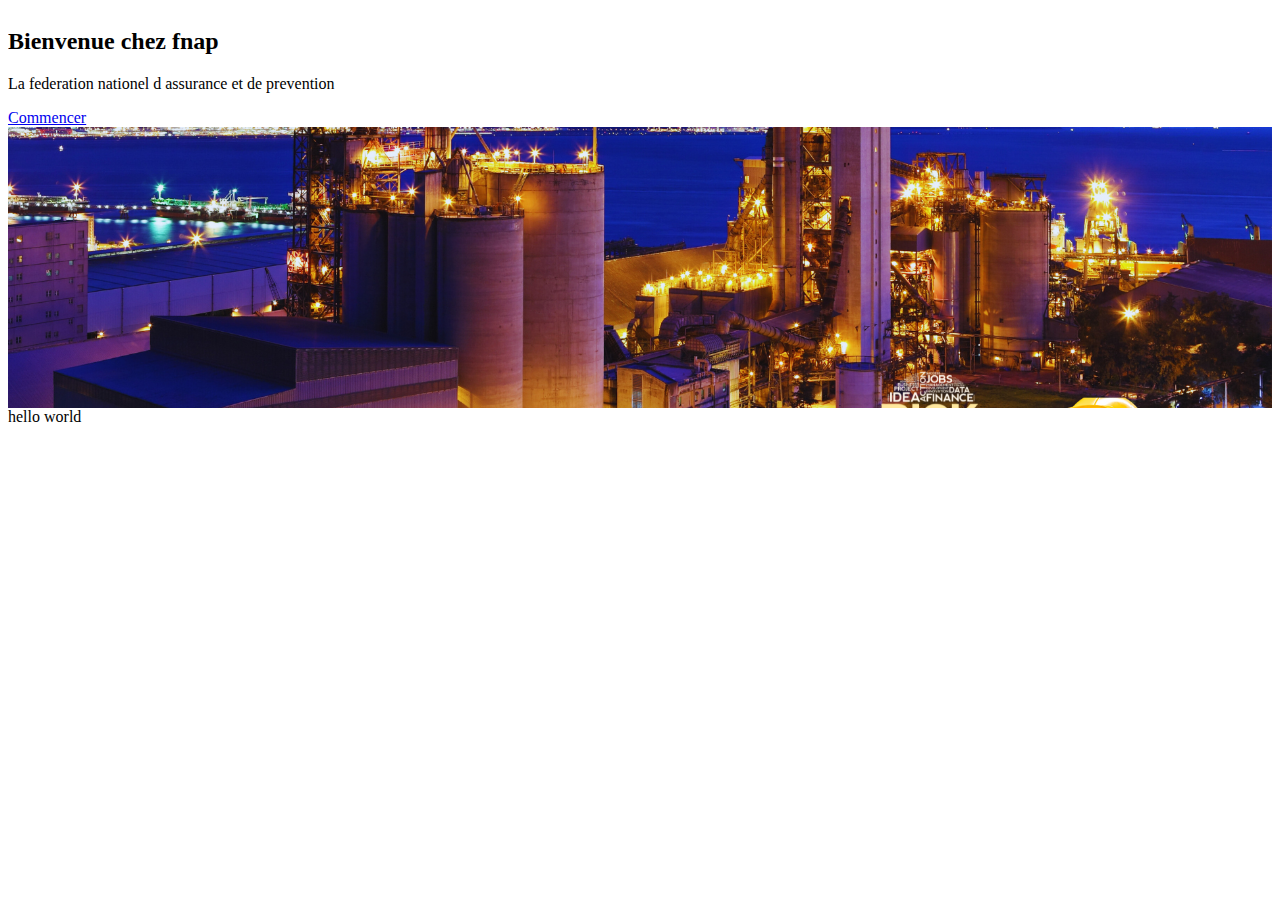
<file: index.html>
<!DOCTYPE html>
<html lang="en">
<head>
    <meta charset="UTF-8">
    <meta name="viewport" content="width=device-width, initial-scale=1.0">
    <link rel="stylesheet" href="frontend/index.css">

 
    <title>Document</title>
</head>
<body>
    
  <section id="section1">
    <div class="info d-flex align-items-center">
        <div class="container">
            <div class="row justify-content-center" data-aos="fade-up" data-aos-delay="100">
                <div class="col-lg-6 text-center">
                    <h2>Bienvenue chez fnap</h2>
                    <p>La federation nationel d assurance et de prevention</p>
                    <a href="#constructions" class="btn-get-started">Commencer</a>
                </div>
            </div>
        </div>
    </div>

    <div id="hero-carousel" class="carousel">
        <div class="carousel-inner">
            <div class="carousel-item active">
                <img src="img/hero-carousel/hero-carousel-2.jpg" alt="">
            </div>
            <div class="carousel-item">
                <img src="img/hero-carousel/hero-carousel-1.jpg" alt="">
            </div>
            <div class="carousel-item">
                <img src="img/hero-carousel/hero-carousel-4.jpg" alt="">
            </div>
            <div class="carousel-item">
                <img src="img/1.png" alt="">
            </div>
            <div class="carousel-item">
                <img src="img/2.png" alt="">
            </div>
        </div>
        <!-- Navigation buttons -->
        <button class="carousel-control prev" onclick="prevSlide()">&#10094;</button>
        <button class="carousel-control next" onclick="nextSlide()">&#10095;</button>
    </div>
</section>

<div class="cssanimation leRotateSkateOutTop sequence"> hello world </div>
    <script src="backend/index.js"></script>
</body>
</html>
</file>
<file: frontend/index.css>
#section1 .carousel-item {
    position: absolute;
    inset: 0;
    background-size: cover;
    background-position: center;
    background-repeat: no-repeat;
    overflow: hidden;
    transition-duration: 0.4s;
  }
  
  #section1 .carousel-item img {
    position: absolute;
    inset: 0;
    display: block;
    width: 100%;
    height: 100%;
    object-fit: cover;
    z-index: 1;
  }
  
  #section1 .carousel-item::before {
    content: "";
    background-color: color-mix(in srgb, var(--background-color), transparent 30%);
    position: absolute;
    inset: 0;
    z-index: 2;
  }

  #section1 {
    position: relative;
    overflow: hidden;
    height: 400px; /* Adjust height as needed */
}

.carousel {
    position: relative;
    width: 100%;
    height: 100%;
}

.carousel-inner {
    display: flex;
    transition: transform 0.5s ease;
}

.carousel-item {
    min-width: 100%;
    height: 100%;
}

.carousel-item img {
    width: 100%;
    height: 100%;
    object-fit: cover;
}

.carousel-control {
    position: absolute;
    top: 50%;
    transform: translateY(-50%);
    background-color: rgba(255, 255, 255, 0.5);
    border: none;
    font-size: 30px;
    padding: 10px;
    cursor: pointer;
}

.carousel-control.prev {
    left: 10px; /* Adjust as needed */
}

.carousel-control.next {
    right: 10px; /* Adjust as needed */
}
.leRotateSkateOutTop span { animation-name: leRotateSkateOutTop }
@keyframes leRotateSkateOutTop {
    to {
        transform: scaleY(0.2) translateY(-100px);
        opacity: 0;
    }
}
</file>
